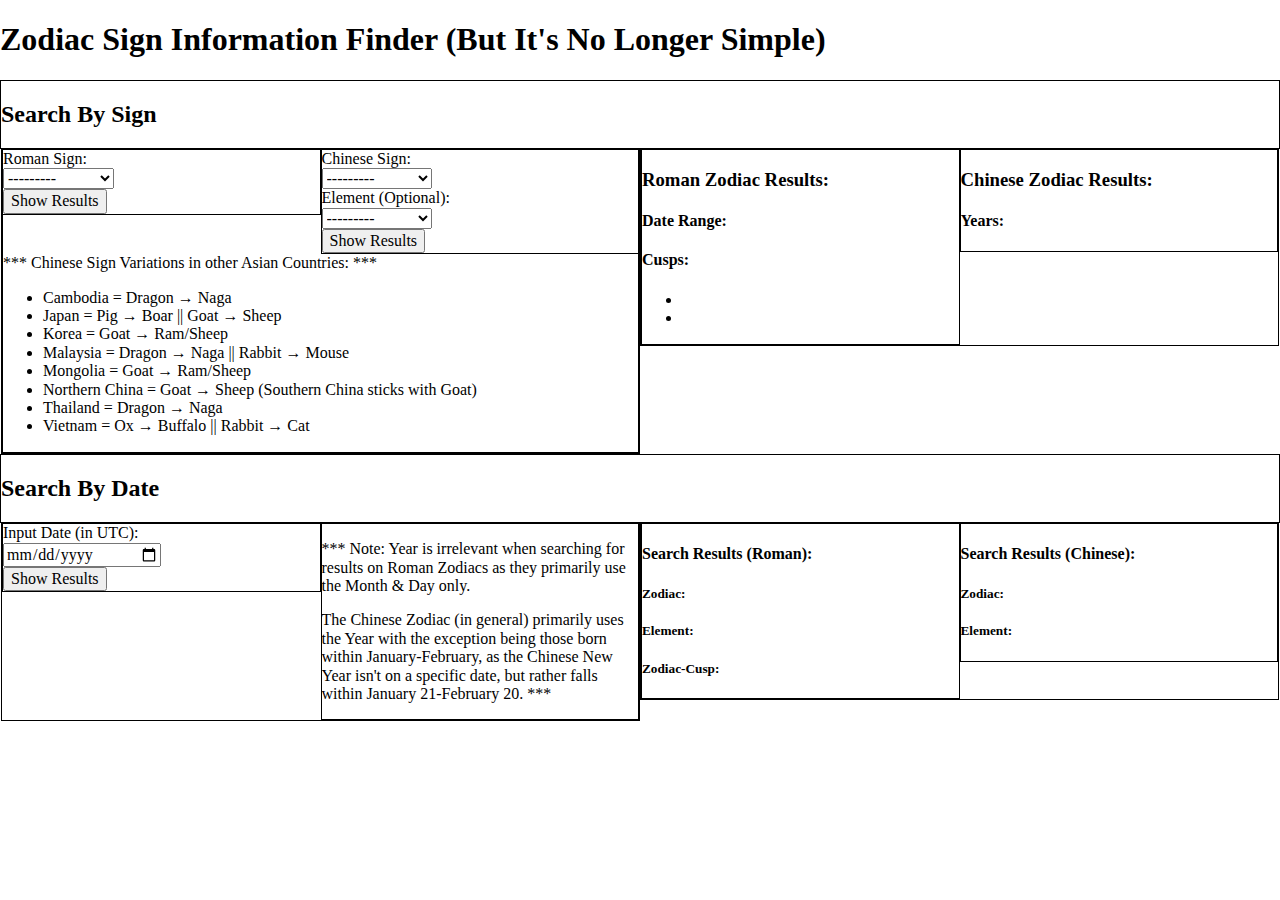
<file: index.html>
<!DOCTYPE html>
<html lang="en">
	<head>
    	<meta charset="utf-8">
    	<meta name="description" content="This is where your description goes">
    	<meta name="keywords" content="one, two, three">

		<title>Zodiac Sign Info Finder</title>

		<!-- external CSS link -->
		<link rel="stylesheet" href="css/normalize.css">
		<link rel="stylesheet" href="css/style.css">
	</head>
	<body>
		<h1>Zodiac Sign Information Finder (But It's No Longer Simple)</h1>

		<!-- Search By Sign -->
		<section class="category">
			<h2>Search By Sign</h2>
			<!-- Inputs -->
			<section class="subcategory">
				<!-- Roman Signs -->
				<section class="subsection">
					<label for="r-signs">Roman Sign: </label>
					<select name="" id="r-signs" class="reset-select">
						<option>---------</option>
						<option>Aries</option>
						<option>Taurus</option>
						<option>Gemini</option>
						<option>Cancer</option>
						<option>Leo</option>
						<option>Virgo</option>
						<option>Libra</option>
						<option>Scorpio</option>
						<option>Sagittarius</option>
						<option>Capricorn</option>
						<option>Aquarius</option>
						<option>Pisces</option>
					</select>
					<button id="find-rDates">Show Results</button>
				</section>
				<!-- Chinese Signs -->
				<section class="subsection">
					<label for="c-signs">Chinese Sign: </label>
					<select name="" id="c-signs" class="reset-select">
						<option>---------</option>
						<option>Rat</option>
						<option>Ox</option>
						<option>Tiger</option>
						<option>Rabbit</option>
						<option>Dragon</option>
						<option>Snake</option>
						<option>Horse</option>
						<option>Goat</option>
						<option>Monkey</option>
						<option>Rooster</option>
						<option>Dog</option>
						<option>Pig</option>
					</select>
					<label for="c-elements">Element (Optional): </label>
					<select name="" id="c-elements">
						<option>---------</option>
						<option>Wood</option>
						<option>Fire</option>
						<option>Earth</option>
						<option>Metal</option>
						<option>Water</option>
					</select>
					<button id="find-cDates">Show Results</button>
				</section>
				<aside>
					<p>*** Chinese Sign Variations in other Asian Countries: ***</p>
					<ul>
						<li>Cambodia = Dragon → Naga</li>
						<li>Japan = Pig → Boar || Goat → Sheep</li>
						<li>Korea = Goat → Ram/Sheep</li>
						<li>Malaysia = Dragon → Naga || Rabbit → Mouse</li>
						<li>Mongolia = Goat → Ram/Sheep</li>
						<li>Northern China = Goat → Sheep (Southern China sticks with Goat)</li>
						<li>Thailand = Dragon → Naga</li>
						<li>Vietnam = Ox → Buffalo || Rabbit → Cat</li>
					</ul>
				</aside>
			</section>
			<!-- Outputs -->
			<section class="subcategory">
				<!-- Roman Sign Result -->
				<section class="subsection">
					<h3>Roman Zodiac Results:</h3>
					<h4>Date Range:</h4>
					<span id="print-rDates"></span>
					<h4>Cusps:</h4>
					<ul>
						<li id="print-rcDates1"></li>
						<li id="print-rcDates2"></li>
					</ul>
				</section>
				<!-- Chinese Sign Result -->
				<section class="subsection">
					<h3>Chinese Zodiac Results:</h3>
					<h4>Years: <span id="print-cDates"></span></h4>
				</section>
			</section>
		</section>

		<!-- Search By Date -->
		<section class="category">
			<h2>Search By Date</h2>
			<!-- Input -->
			<section class="subcategory">
				<section class="subsection">
					<label for="z-date">Input Date (in UTC): </label>
					<input type="date" id="z-date">
					<button id="find-signs">Show Results</button>
				</section>
				<aside class="subsection">
					<p>*** Note: Year is irrelevant when searching for results on Roman Zodiacs as they primarily use the Month & Day only.</p>
					<p>The Chinese Zodiac (in general) primarily uses the Year with the exception being those born within January-February, as the Chinese New Year isn't on a specific date, but rather falls within January 21-February 20. ***</p>
				</aside>
			</section>
			<!-- Output -->
			<section class="subcategory">
				<!-- Roman Sign Results -->
				<section class="subsection">
					<h4>Search Results (Roman):</h4>
					<h5>Zodiac: <span id="print-rSign"></span></h5>
					<h5>Element: <span id="print-rElement"></span></h5>
					<h5>Zodiac-Cusp: <span id="print-rCusp"></span></h5>
				</section>
				<!-- Chinese Sign Results -->
				<section class="subsection">
					<h4>Search Results (Chinese):</h4>
					<h5>Zodiac: <span id="print-cSign"></span></h5>
					<h5>Element: <span id="print-cElement"></span></h5>
				</section>
			</section>
		</section>

		<script type="text/javascript" src="js/main.js"></script>
	</body>
</html>
</file>
<file: css/style.css>
/******************************************
/* CSS
/*******************************************/

/* Box Model Hack */
*{
  box-sizing: border-box;
}

/******************************************
/* LAYOUT
/*******************************************/
.subcategory, .subsection {
  width: 50%;
  float: left;
}

.category {
  width: 100%;
  height: auto;
  clear: both;
}

section, aside {
  border: 1px solid black;
}

input {
  width: 25%;
}

/******************************************
/* ADDITIONAL STYLES
/*******************************************/
label, input, button {
  display: block;
}

input {
  width: 50%;
}

select {
  width: 35%;
}
</file>
